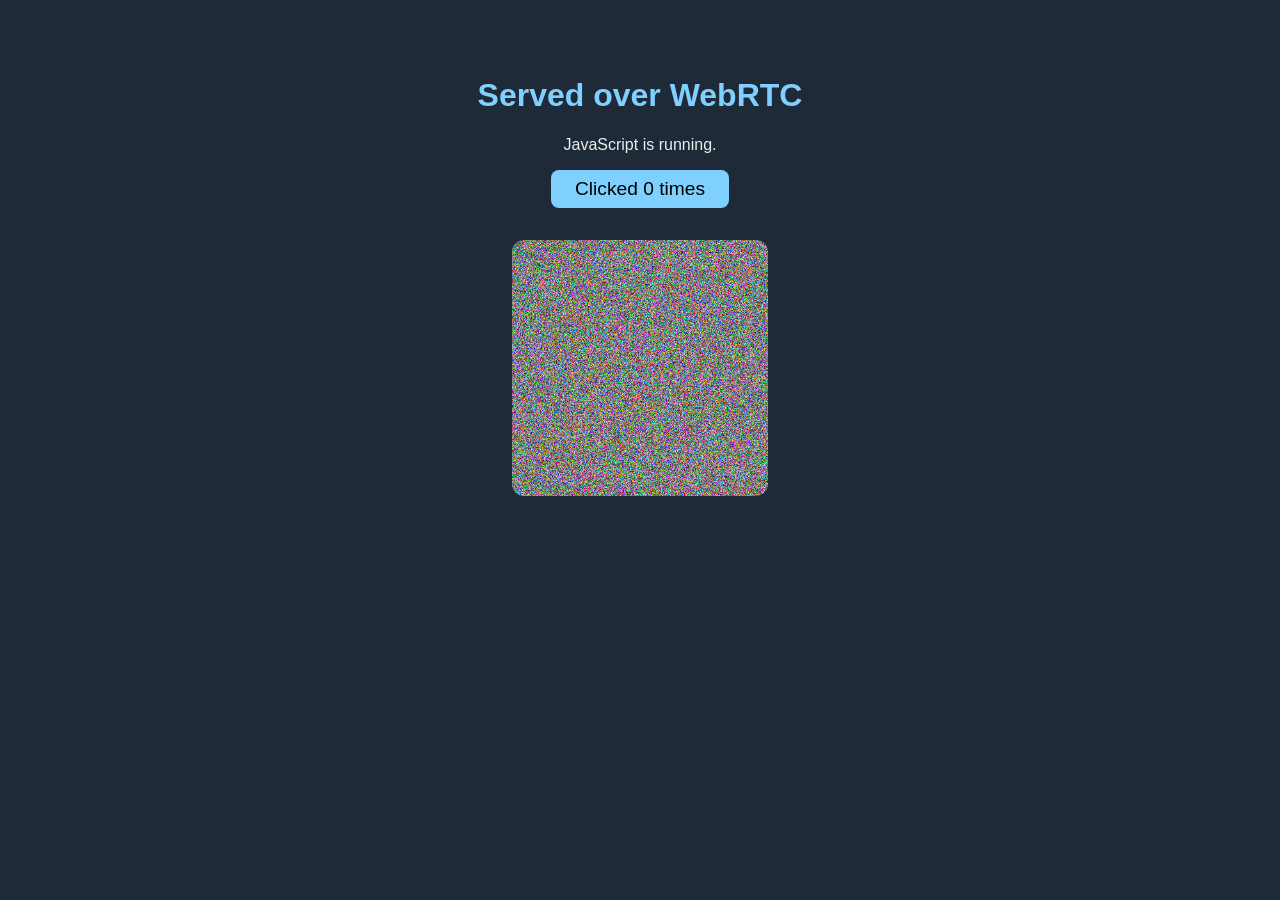
<file: testsite/index.html>
<!DOCTYPE html>
<html>
<head>
  <meta charset="utf-8">
  <title>Test Site over WebRTC</title>
  <link rel="stylesheet" href="style.css">
</head>
<body>
  <h1>Served over WebRTC</h1>
  <p id="message">JavaScript has not run yet.</p>
  <button id="counter">Clicked 0 times</button>
  <img src="logo.png" alt="test logo" width="256">
  <script src="app.js"></script>
</body>
</html>
</file>
<file: testsite/style.css>
body {
  font-family: sans-serif;
  background: #1e2a38;
  color: #eee;
  text-align: center;
  padding-top: 3rem;
}
h1 { color: #7fd0ff; }
button {
  font-size: 1.2rem;
  padding: 0.5rem 1.5rem;
  border-radius: 8px;
  border: none;
  background: #7fd0ff;
  cursor: pointer;
}
img { display: block; margin: 2rem auto; border-radius: 12px; }
</file>
